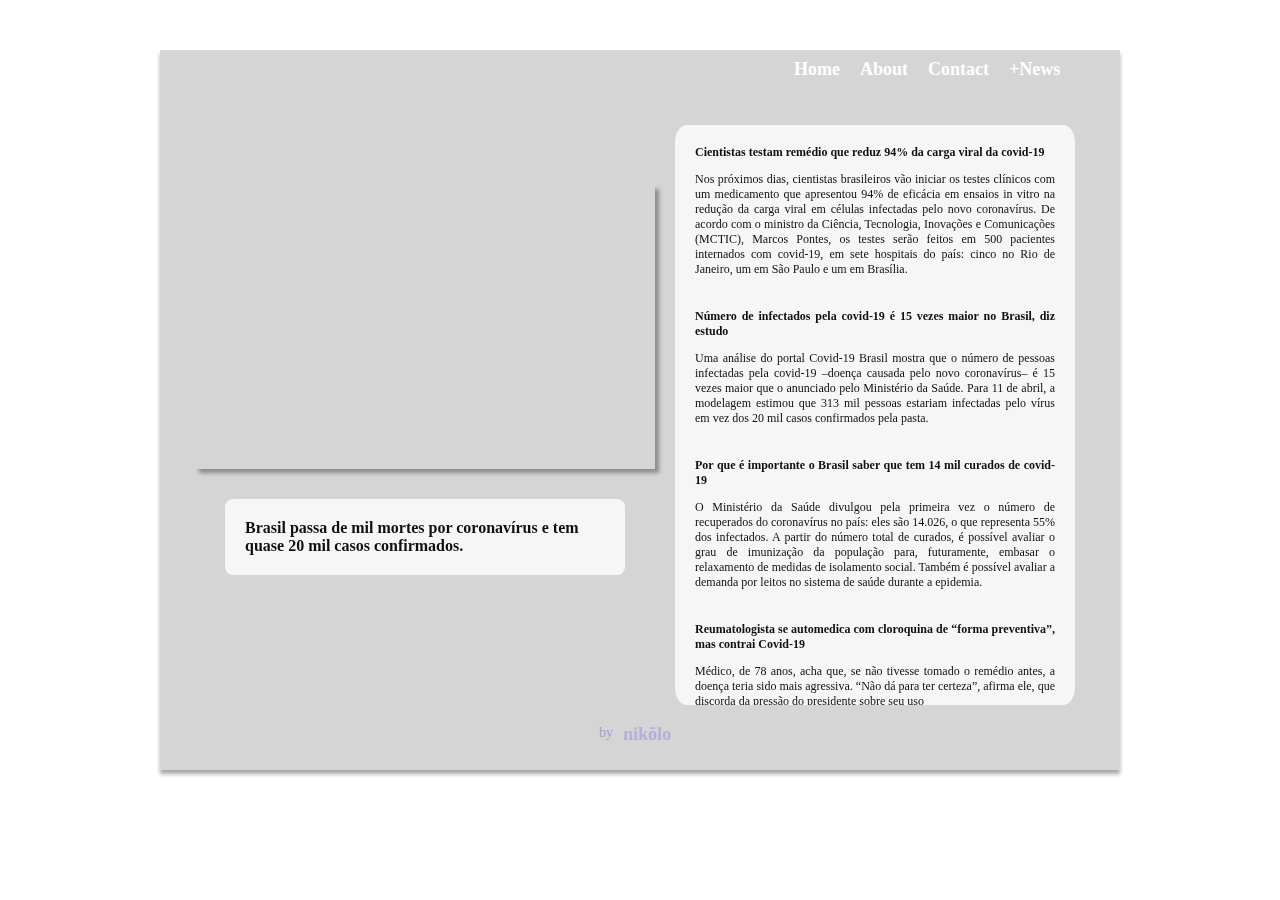
<file: index.html>
<!DOCTYPE html>
<html lang="pr-Br">
  <head>
    <meta charset="UTF-8" />
    <meta name="viewport" content="width=device-width, initial-scale=1.0" />
    <title>COVID19 - News</title>

    <link rel="stylesheet" href="./src/styles-home.css" />
  </head>
  <body>
    <div id="main-frame">
      <div id="menu">
        <a href="#">Home</a>
        <a href="/pages/about.html">About</a>
        <a href="/pages/contact.html">Contact</a>
        <a href="/pages/news.html">+News</a>
      </div>
      <div id="content">
        <div id="video-container">
          <div id="video-frame">
            <iframe
              width="460"
              height="280"
              src="https://www.youtube.com/embed/Pr1gDU_MXY0"
              frameborder="0"
              allow="accelerometer; autoplay; encrypted-media; gyroscope; picture-in-picture"
              allowfullscreen
            ></iframe>
          </div>
          <div id="video-description">
            <strong
              >Brasil passa de mil mortes por coronavírus e tem quase 20 mil
              casos confirmados.</strong
            >
          </div>
        </div>

        <div id="news-container">
          <div class="news-frame">
            <strong
              >Cientistas testam remédio que reduz 94% da carga viral da
              covid-19</strong
            >
            <p>
              Nos próximos dias, cientistas brasileiros vão iniciar os testes
              clínicos com um medicamento que apresentou 94% de eficácia em
              ensaios in vitro na redução da carga viral em células infectadas
              pelo novo coronavírus. De acordo com o ministro da Ciência,
              Tecnologia, Inovações e Comunicações (MCTIC), Marcos Pontes, os
              testes serão feitos em 500 pacientes internados com covid-19, em
              sete hospitais do país: cinco no Rio de Janeiro, um em São Paulo e
              um em Brasília.
            </p>
          </div>

          <div class="news-frame">
            <strong
              >Número de infectados pela covid-19 é 15 vezes maior no Brasil,
              diz estudo</strong
            >
            <p>
              Uma análise do portal Covid-19 Brasil mostra que o número de
              pessoas infectadas pela covid-19 –doença causada pelo novo
              coronavírus– é 15 vezes maior que o anunciado pelo Ministério da
              Saúde. Para 11 de abril, a modelagem estimou que 313 mil pessoas
              estariam infectadas pelo vírus em vez dos 20 mil casos confirmados
              pela pasta.
            </p>
          </div>

          <div class="news-frame">
            <strong
              >Por que é importante o Brasil saber que tem 14 mil curados de
              covid-19</strong
            >
            <p>
              O Ministério da Saúde divulgou pela primeira vez o número de
              recuperados do coronavírus no país: eles são 14.026, o que
              representa 55% dos infectados. A partir do número total de
              curados, é possível avaliar o grau de imunização da população
              para, futuramente, embasar o relaxamento de medidas de isolamento
              social. Também é possível avaliar a demanda por leitos no sistema
              de saúde durante a epidemia.
            </p>
          </div>

          <div class="news-frame">
            <strong
              >Reumatologista se automedica com cloroquina de “forma
              preventiva”, mas contrai Covid-19</strong
            >
            <p>
              Médico, de 78 anos, acha que, se não tivesse tomado o remédio
              antes, a doença teria sido mais agressiva. “Não dá para ter
              certeza”, afirma ele, que discorda da pressão do presidente sobre
              seu uso
            </p>
          </div>

          <div class="news-frame">
            <strong
              >Instituto Butantan pretende desenvolver anticorpos contra
              covid-19</strong
            >
            <p>
              “Temos que identificar os linfócitos B [células de defesa] que
              produzem anticorpos contra o coronavírus. E, entre esses,
              identificar aqueles que produzem anticorpos que são de fato
              capazes de neutralizar a ação do vírus e são capazes de bloquear a
              entrada do vírus na célula, que são os que a gente chama de
              anticorpos neutralizantes, aqueles que de fato neutralizam o
              vírus”, explicou a pesquisadora Ana Maria Moro, do Instituto
              Butantan, que coordena o estudo.
            </p>
          </div>
        </div>
      </div>
      <div id="footer">
        by
        <a href="https://github.com/nikoloiosifovich">nikölo</a>
      </div>
    </div>
  </body>
</html>
</file>
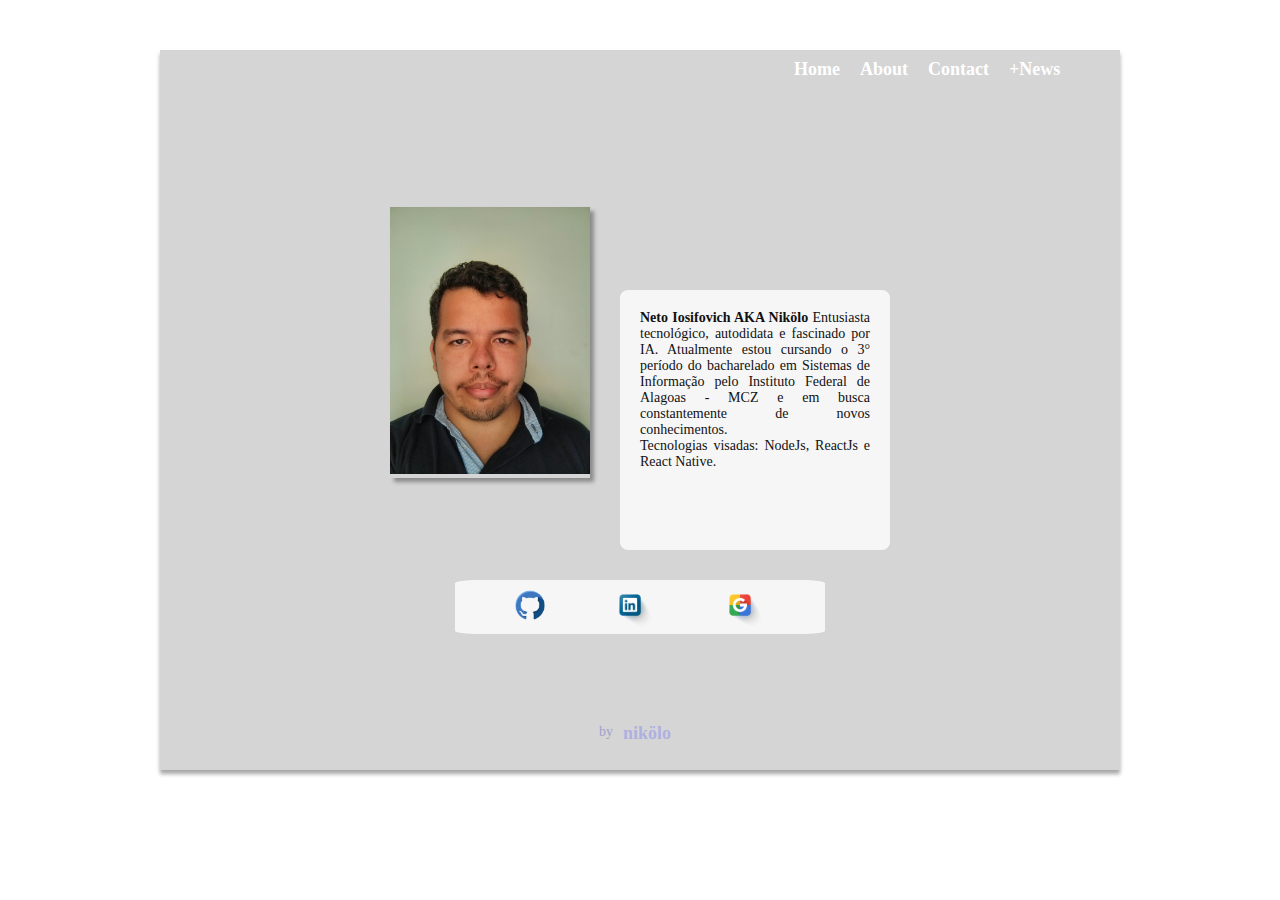
<file: pages/about.html>
<!DOCTYPE html>
<html lang="pr-Br">
  <head>
    <meta charset="UTF-8" />
    <meta name="viewport" content="width=device-width, initial-scale=1.0" />
    <title>COVID19 - About</title>

    <link rel="stylesheet" href="../src/styles-about.css" />
  </head>
  <body>
    <div id="main-frame">
      <div id="menu">
        <a href="../index.html">Home</a>
        <a href="#">About</a>
        <a href="contact.html">Contact</a>
        <a href="news.html">+News</a>
      </div>
      <div id="content">
        <div id="personal-frame">
          <div id="photo-frame">
            <img src="../src/img/user.png" alt="nikölo iosifovich" />
          </div>
          <div id="personal-info">
            <strong>Neto Iosifovich AKA Nikölo</strong>
            Entusiasta tecnológico, autodidata e fascinado por IA. Atualmente
            estou cursando o 3° período do bacharelado em Sistemas de Informação
            pelo Instituto Federal de Alagoas - MCZ e em busca constantemente de
            novos conhecimentos.<br />Tecnologias visadas: NodeJs, ReactJs e
            React Native.
          </div>
        </div>

        <div id="social-frame">
          <div class="medias">
            <a href="https://github.com/nikoloiosifovich">
              <img id="git" src="../src/img/git.png" alt="github logo" />
            </a>
          </div>
          <div class="medias">
            <a href="https://www.linkedin.com/in/vieiraneto/">
              <img src="../src/img/linkedin.png" alt="linkedin logo" />
            </a>
          </div>
          <div class="medias">
            <a href="mailto:vieiraneto88@gmail.com">
              <img src="../src/img/gmail.png" alt="gmail logo" />
            </a>
          </div>
        </div>
      </div>
      <div id="footer">
        by
        <a href="https://github.com/nikoloiosifovich">nikölo</a>
      </div>
    </div>
  </body>
</html>
</file>
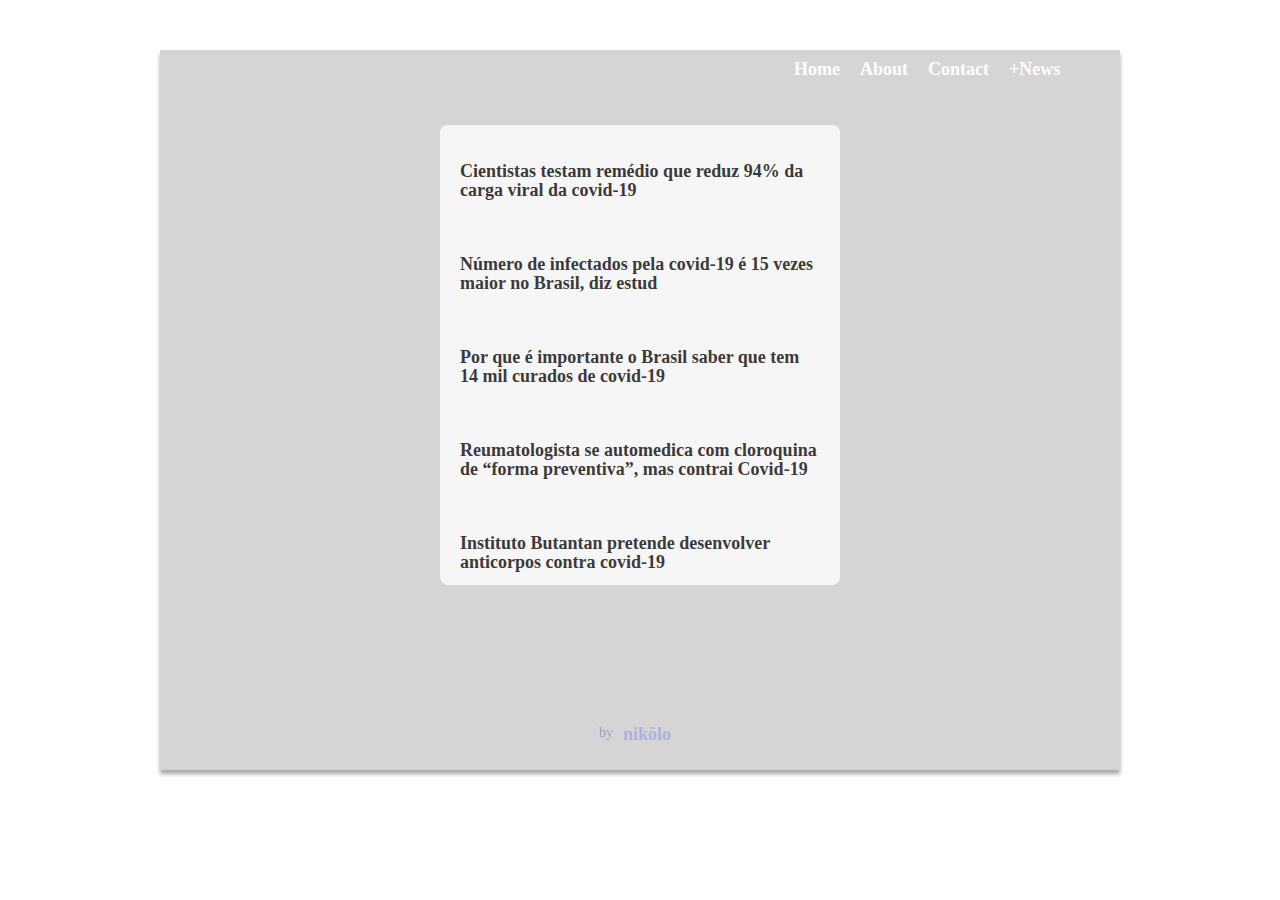
<file: pages/news.html>
<!DOCTYPE html>
<html lang="pr-Br">
  <head>
    <meta charset="UTF-8" />
    <meta name="viewport" content="width=device-width, initial-scale=1.0" />
    <title>COVID19 - About</title>

    <link rel="stylesheet" href="../src/styles-news.css" />
  </head>
  <body>
    <div id="main-frame">
      <div id="menu">
        <a href="../index.html">Home</a>
        <a href="about.html">About</a>
        <a href="contact.html">Contact</a>
        <a href="#">+News</a>
      </div>
      <div id="content">
        <div id="more-news-container">
          <div class="news-frame">
            <a
              href="https://agenciabrasil.ebc.com.br/saude/noticia/2020-04/cientistas-testam-remedio-que-reduz-94-da-carga-viral-da-covid-19"
              target="_blank"
              rel="noopener noreferrer"
            >
              <p></p>
                Cientistas testam remédio que reduz 94% da carga viral da
                covid-19
              </p>
            </a>
            <a
              href="https://www.poder360.com.br/coronavirus/numero-de-infectados-pela-covid-19-e-15-vezes-maior-no-brasil-diz-estudo/"
              target="_blank"
              rel="noopener noreferrer"
            >
              <p>
                Número de infectados pela covid-19 é 15 vezes maior no Brasil,
                diz estud
              </p>
            </a>
            <a
              href="https://noticias.uol.com.br/saude/ultimas-noticias/redacao/2020/04/15/por-que-e-importante-para-brasil-saber-que-tem-14-mil-curados-de-covid-19.htm"
              target="_blank"
              rel="noopener noreferrer"
            >
              <p>
                Por que é importante o Brasil saber que tem 14 mil curados de
                covid-19
              </p>
            </a>
            <a
              href="https://brasil.elpais.com/politica/2020-04-15/reumatologista-se-automedica-com-cloroquina-de-forma-preventiva-mas-contrai-covid-19.html"
              target="_blank"
              rel="noopener noreferrer"
            >
              <p>
                Reumatologista se automedica com cloroquina de “forma
                preventiva”, mas contrai Covid-19
              </p>
            </a>
            <a
              href="https://agenciabrasil.ebc.com.br/saude/noticia/2020-04/instituto-butantan-pretende-desenvolver-anticorpos-contra-covid-19"
              target="_blank"
              rel="noopener noreferrer"
            >
              <p>
                Instituto Butantan pretende desenvolver anticorpos contra
                covid-19
              </p>
            </a>
            <a
              href="https://www.youtube.com/watch?v=Pr1gDU_MXY0"
              target="_blank"
              rel="noopener noreferrer"
            >
              <p>Brasil passa de mil mortes pela Covid-19 - Jornal da Gazeta</p>
            </a>
          </div>
        </div>
      </div>
      <div id="footer">
        by
        <a href="https://github.com/nikoloiosifovich">nikölo</a>
      </div>
    </div>
  </body>
</html>
</file>
<file: src/styles-home.css>
* {
  font-family: Roboto;
}

body {
  margin: 0;
  display: flex;
  justify-content: center;
}

a {
  padding: 0 10px;
  font-family: Roboto;
  font-style: normal;
  font-weight: bold;
  font-size: 18px;
  line-height: 19px;
  text-decoration: none;
  color: #fff;
  transition: 0.8s ease;
}

a:hover {
  color: #7779fcdc;
}

#main-frame {
  color: rgb(17, 16, 16);
  position: absolute;
  min-width: 960px;
  max-width: 1366px;
  min-height: 720px;
  max-height: 1240px;
  margin: 50px auto;
  background: rgba(209, 209, 209, 0.904);
  box-shadow: 0px 4px 4px rgba(0, 0, 0, 0.35);
  /* border-radius: 12px; */
}

#menu {
  display: flex;
  position: absolute;
  width: 77px;
  height: 27px;
  left: 65%;
  top: 10px;
}

#content {
  margin-top: 40px;
  display: flex;
  justify-content: center;
}

#video-container {
  display: flex;
  flex-direction: column;
  align-items: center;
  width: 400px;
  margin-right: 50px;
  margin-left: 20px;
}

#video-frame {
  margin-top: 95px;
  box-shadow: 4px 4px 4px rgba(0, 0, 0, 0.35);
}

#video-description {
  background-color: rgba(250, 249, 249, 0.9);
  padding: 20px;
  margin-top: 30px;
  border-radius: 8px;
}

#news-container {
  background-color: rgba(250, 249, 249, 0.9);
  width: 360px;
  height: 580px;
  padding: 0 20px;
  margin-top: 35px;
  overflow: hidden;
  border-radius: 3%;
  font-size: 12px;
  text-align: justify;
}

#news-container:hover {
  overflow: auto;
}

.news-frame {
  padding-top: 20px;
}

#footer {
  display: flex;
  justify-content: center;
  margin-top: 20px;
  margin-bottom: 20px;
  color: #9697c7dc;
  font-size: 14px;
}

#footer a {
  color: #aaabe2e3;
  transition: 0.8s ease;
}

#footer a:hover {
  color: #7779fcdc;
}
</file>
<file: src/styles-about.css>
* {
  font-family: Roboto;
}

body {
  margin: 0;
  display: flex;
  justify-content: center;
}

a {
  padding: 0 10px;
  font-family: Roboto;
  font-style: normal;
  font-weight: bold;
  font-size: 18px;
  line-height: 19px;
  text-decoration: none;
  color: #fff;
  transition: 0.8s ease;
}

a:hover {
  color: #7779fcdc;
}

#main-frame {
  color: rgb(17, 16, 16);
  position: absolute;
  min-width: 960px;
  max-width: 1366px;
  min-height: 720px;
  max-height: 1240px;
  margin: 50px auto;
  background: rgba(209, 209, 209, 0.904);
  box-shadow: 0px 4px 4px rgba(0, 0, 0, 0.35);
  /* border-radius: 12px; */
}

#menu {
  display: flex;
  position: absolute;
  width: 77px;
  height: 27px;
  left: 65%;
  top: 10px;
}

#content {
  margin-top: 40px;
  display: flex;
  flex-direction: column;
  align-items: center;
}

#personal-frame {
  display: flex;
  flex-direction: row;
  align-items: center;
  width: 500px;
}

#photo-frame {
  margin-top: 45px;
  margin-right: 30px;
  box-shadow: 4px 4px 4px rgba(0, 0, 0, 0.35);
}

#photo-frame img {
  width: 200px;
}

#personal-info {
  background-color: rgba(250, 249, 249, 0.9);
  height: 220px;
  padding: 20px;
  margin-top: 200px;
  border-radius: 3%;
  font-size: 14px;
  text-align: justify;
}

#social-frame {
  background-color: rgba(250, 249, 249, 0.9);
  display: flex;
  justify-content: space-evenly;
  width: 350px;
  padding: 0 10px;
  margin-top: 30px;
  border-radius: 6%;
}

#git {
  margin-top: 10px;
  width: 30px;
}

.medias img {
  width: 50px;
}

#footer {
  display: flex;
  justify-content: center;
  margin-top: 20px;
  margin-bottom: 20px;
  color: #9697c7dc;
  font-size: 14px;
  position: relative;
  top: 70px;
}

#footer a {
  color: #aaabe2e3;
  transition: 0.8s ease;
}

#footer a:hover {
  color: #7779fcdc;
}
</file>
<file: src/styles-news.css>
* {
  font-family: Roboto;
}

body {
  margin: 0;
  display: flex;
  justify-content: center;
}

a {
  padding: 0 10px;
  font-family: Roboto;
  font-style: normal;
  font-weight: bold;
  font-size: 18px;
  line-height: 19px;
  text-decoration: none;
  color: #fff;
  transition: 0.8s ease;
}

a:hover {
  color: #7779fcdc;
}

#main-frame {
  color: rgb(17, 16, 16);
  position: absolute;
  min-width: 960px;
  max-width: 1366px;
  min-height: 720px;
  max-height: 1240px;
  margin: 50px auto;
  background: rgba(209, 209, 209, 0.904);
  box-shadow: 0px 4px 4px rgba(0, 0, 0, 0.35);
  /* border-radius: 12px; */
}

#menu {
  display: flex;
  position: absolute;
  width: 77px;
  height: 27px;
  left: 65%;
  top: 10px;
}

#content {
  margin-top: 40px;
  display: flex;
  flex-direction: column;
  align-items: center;
}

#more-news-container {
  background-color: rgba(250, 249, 249, 0.9);
  width: 360px;
  height: 460px;
  padding: 0 20px;
  margin-top: 35px;
  overflow: hidden;
  border-radius: 8px;
  font-size: 12px;
  font-weight: 400;
  text-align: left;
}

#more-news-container:hover {
  overflow: auto;
}

#more-news-container a {
  color: rgba(48, 45, 45, 0.952);
  transition: 0.8s ease;
}

#more-news-container a:hover {
  color: rgba(12, 11, 11, 0.952);
}

#footer {
  display: flex;
  justify-content: center;
  margin-top: 20px;
  margin-bottom: 20px;
  color: #9697c7dc;
  font-size: 14px;
  position: relative;
  top: 120px;
}

#footer a {
  color: #aaabe2e3;
  transition: 0.8s ease;
}

#footer a:hover {
  color: #7779fcdc;
}
</file>
